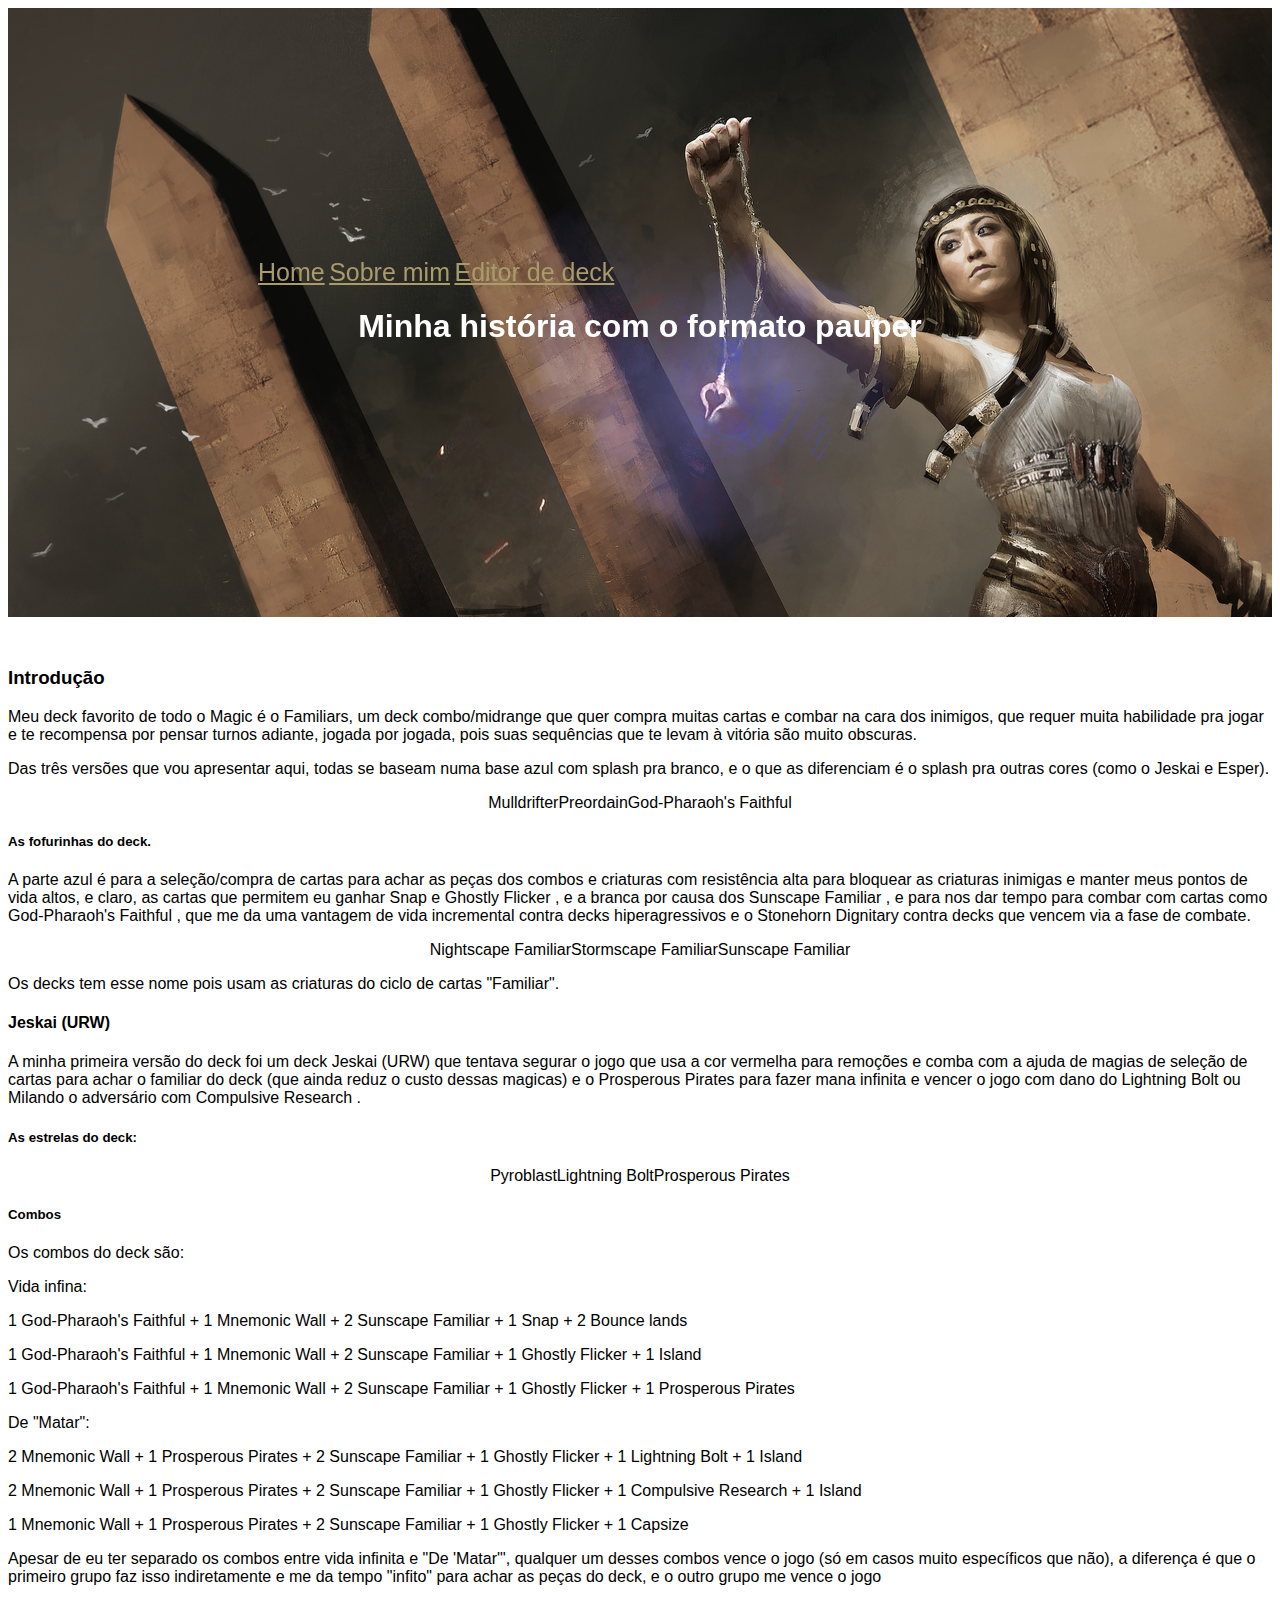
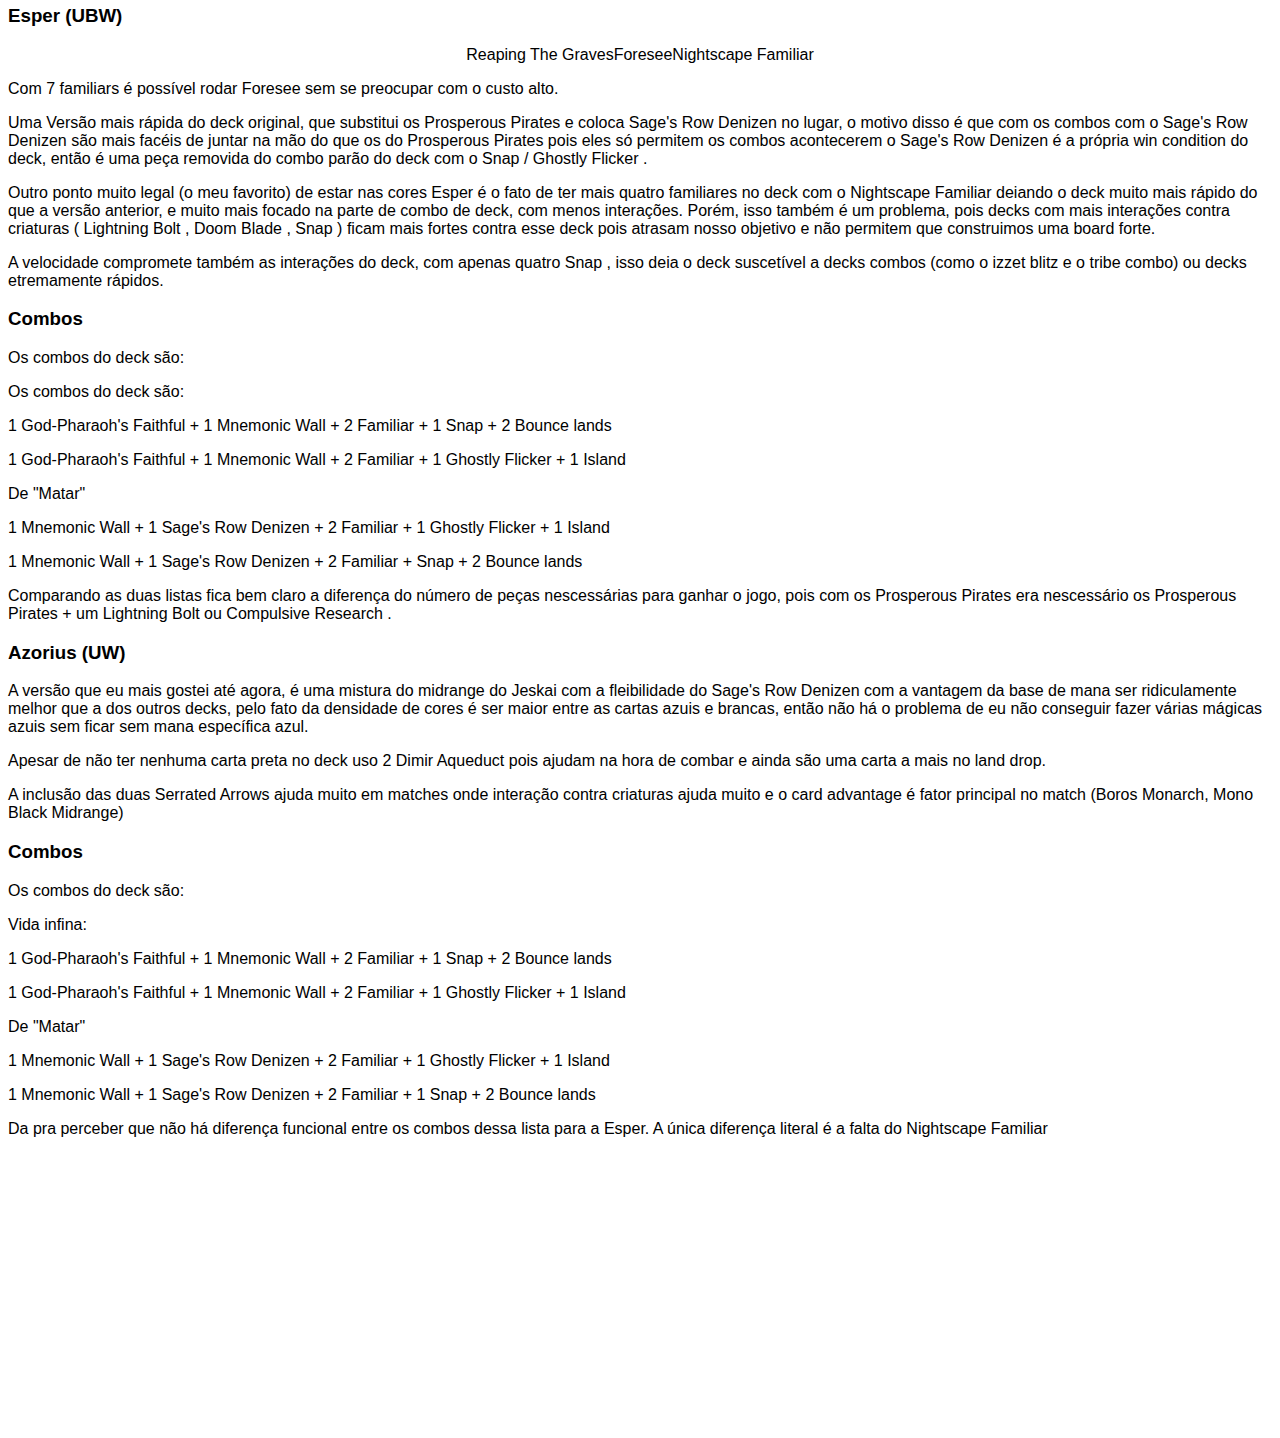
<file: index.html>
<!doctype html>
<html lang="pt-br">

<head>
    <meta charset="utf-8">
    <meta name="viewport" content="width=device-width, initial-scale=1, shrink-to-fit=no">
    <link rel="stylesheet" href="https://stackpath.bootstrapcdn.com/bootstrap/4.1.3/css/bootstrap.min.css" integrity="sha384-MCw98/SFnGE8fJT3GXwEOngsV7Zt27NXFoaoApmYm81iuXoPkFOJwJ8ERdknLPMO"
        crossorigin="anonymous">
    <link rel="stylesheet" href="./css/estilo.css">
    <link href="https://fonts.googleapis.com/css?family=Allan" rel="stylesheet">
    <link href="https://fonts.googleapis.com/css?family=Cardo" rel="stylesheet">
    <title>mtg Familiar</title>

</head>

<body>
    <div class="container-fluid" id="background" style="background-image: url('../imagens/Fiel_arte.jpg');"> <nav
        class="nav justify-content-center fixed-top ">
        <a class="nav-link" href="./index.html">Home</a>
        <a class="nav-link" href="./html/sobre.html">Sobre mim</a>
        <a class="nav-link" href="./html/editor_de_deck.html">Editor de deck</a>
        </nav>
        <header id="header" class="row align-items-center">
            <div class="mx-auto align-middle tituloHeader">
                <h1>Minha história com o formato pauper</h1>
            </div>
        </header>
    </div>
    <article>
        <div class="container">
            <div class="row">
                <div class="col-lg-8 col-md-10 mx-auto">
                    <h3>Introdução</h3>
                    <p>Meu deck favorito de todo o Magic é o Familiars, um deck combo/midrange que quer compra muitas
                        cartas e
                        combar
                        na cara dos inimigos, que requer muita habilidade pra jogar e te recompensa por pensar turnos
                        adiante,
                        jogada
                        por jogada, pois suas sequências que te levam à vitória são muito obscuras.
                    </p>
                    <p>Das três versões que vou apresentar aqui, todas se baseam numa base azul com splash pra branco,
                        e o
                        que
                        as
                        diferenciam é o splash pra outras cores (como o Jeskai e Esper).
                    </p>
                    <div class="display-cartas">
                        <img-carta>Mulldrifter</img-carta>
                        <img-carta>Preordain</img-carta>
                        <img-carta>God-Pharaoh's Faithful</img-carta>
                    </div>
                    <h5>As fofurinhas do deck.</h5>
                    <p>
                        A parte azul é para a seleção/compra de cartas para achar as peças dos combos e criaturas com
                        resistência
                        alta
                        para bloquear as criaturas inimigas e manter meus pontos de vida altos, e claro, as cartas que
                        permitem
                        eu
                        ganhar
                        <carta->Snap</carta->
                        e
                        <carta->Ghostly Flicker</carta->
                        , e a branca por causa dos
                        <carta->Sunscape
                            Familiar
                        </carta->
                        , e
                        para
                        nos
                        dar
                        tempo para combar
                        com cartas como
                        <carta->God-Pharaoh's Faithful</carta->
                        , que me da uma vantagem de vida
                        incremental contra decks
                        hiperagressivos e o
                        <carta->Stonehorn Dignitary</carta->
                        contra decks que vencem via a fase de
                        combate.
                    </p>
                    <div class="display-cartas">
                        <img-carta>Nightscape Familiar</img-carta>
                        <img-carta>Stormscape Familiar</img-carta>
                        <img-carta>Sunscape Familiar</img-carta>
                    </div>
                    <p>Os decks tem esse nome pois usam as criaturas do ciclo de cartas "Familiar".</p>
                    <h4>Jeskai (URW)</h4>
                    <p>
                        A minha primeira versão do deck foi um deck Jeskai (URW) que tentava segurar o jogo que usa a
                        cor
                        vermelha
                        para
                        remoções e comba com a ajuda de magias de seleção de cartas para achar o familiar do deck (que
                        ainda
                        reduz
                        o
                        custo dessas magicas) e o
                        <carta->Prosperous Pirates</carta->
                        para fazer mana infinita e vencer
                        o
                        jogo com dano do
                        <carta->Lightning Bolt</carta->
                        ou
                        Milando o adversário com
                        <carta->Compulsive Research</carta->
                        .
                    </p>
                    <h5>As estrelas do deck:</h5>
                    <div class="display-cartas">
                        <img-carta>Pyroblast</img-carta>
                        <img-carta>Lightning Bolt</img-carta>
                        <img-carta>Prosperous Pirates</img-carta>
                    </div>
                    <h5>Combos</h5>
                    <p>Os combos do deck são:</p>
                    <p>Vida infina: </p>
                    <p>
                        1
                        <carta->God-Pharaoh's Faithful</carta->
                        + 1
                        <carta->Mnemonic Wall</carta->
                        + 2
                        <carta->Sunscape
                            Familiar
                        </carta->
                        + 1
                        <carta->Snap</carta->
                        + 2 Bounce lands
                    </p>
                    <p>
                        1
                        <carta->God-Pharaoh's Faithful</carta->
                        + 1
                        <carta->Mnemonic Wall</carta->
                        + 2
                        <carta->Sunscape
                            Familiar
                        </carta->
                        + 1
                        <carta->Ghostly
                            Flicker
                        </carta->
                        + 1
                        <carta->Island</carta->
                    </p>
                    <p>
                        1
                        <carta->God-Pharaoh's Faithful</carta->
                        + 1
                        <carta->Mnemonic Wall</carta->
                        + 2
                        <carta->Sunscape
                            Familiar
                        </carta->
                        + 1
                        <carta->Ghostly
                            Flicker
                        </carta->
                        + 1
                        <carta->Prosperous Pirates</carta->
                    </p>
                    <p>De "Matar":</p>
                    <p>
                        2
                        <carta->Mnemonic Wall</carta->
                        + 1
                        <carta->Prosperous Pirates</carta->
                        + 2
                        <carta->Sunscape
                            Familiar
                        </carta->
                        + 1
                        <carta->Ghostly
                            Flicker
                        </carta->
                        + 1 <carta->Lightning Bolt</carta->
                        + 1
                        <carta->Island</carta->
                    </p>
                    <p>
                        2
                        <carta->Mnemonic Wall</carta->
                        + 1
                        <carta->Prosperous Pirates</carta->
                        + 2
                        <carta->Sunscape
                            Familiar
                        </carta->
                        + 1
                        <carta->Ghostly
                            Flicker
                        </carta->
                        + 1 <carta->Compulsive Research</carta->
                        + 1
                        <carta->Island</carta->
                    </p>
                    <p>
                        1
                        <carta->Mnemonic Wall</carta->
                        + 1
                        <carta->Prosperous Pirates</carta->
                        + 2
                        <carta->Sunscape
                            Familiar
                        </carta->
                        + 1
                        <carta->Ghostly
                            Flicker
                        </carta->
                        + 1 <carta->Capsize</carta->
                    </p>
                    <p>Apesar de eu ter separado os combos entre vida infinita e "De 'Matar'", qualquer um desses
                        combos
                        vence
                        o
                        jogo
                        (só em casos muito específicos que não), a diferença é que o primeiro grupo faz isso
                        indiretamente
                        e me
                        da
                        tempo "infito" para achar as peças do deck, e o outro grupo me vence o jogo
                    </p>
                    <h3>Esper (UBW)</h3>
                    <div class="display-cartas">
                        <img-carta>Reaping The Graves</img-carta>
                        <img-carta>Foresee</img-carta>
                        <img-carta>Nightscape Familiar</img-carta>
                    </div>
                    <p>Com 7 familiars é possível rodar Foresee sem se preocupar com o custo alto.</p>
                    <p>
                        Uma Versão mais rápida do deck original, que substitui os
                        <carta->Prosperous Pirates</carta->
                        e
                        coloca <carta->Sage's Row Denizen</carta->
                        no
                        lugar, o motivo disso é que com os combos com o
                        <carta->Sage's Row Denizen</carta->
                        são mais
                        facéis de juntar na mão
                        do
                        que
                        os
                        do
                        <carta->Prosperous Pirates</carta->
                        pois eles só permitem os combos acontecerem o Sage's Row
                        Denizen é a própria
                        win
                        condition do deck, então é uma peça removida do combo parão do deck com o
                        <carta->Snap</carta->
                        / <carta->Ghostly
                            Flicker
                        </carta->.
                    </p>
                    <p>
                        Outro ponto muito legal (o meu favorito) de estar nas cores Esper é o fato de ter mais quatro
                        familiares
                        no
                        deck
                        com o <carta->Nightscape Familiar</carta-> deiando o deck muito mais rápido do que a versão
                        anterior, e muito
                        mais
                        focado na
                        parte de combo de deck, com menos interações. Porém, isso também é um problema, pois decks com
                        mais
                        interações
                        contra criaturas ( <carta->Lightning Bolt</carta-> , <carta->Doom Blade</carta-> ,
                        <carta->Snap</carta->
                        ) ficam mais fortes
                        contra
                        esse
                        deck
                        pois atrasam nosso
                        objetivo e não permitem que construimos uma board forte.
                    </p>
                    <p>
                        A velocidade compromete também as interações do deck, com apenas quatro
                        <carta->Snap</carta->
                        ,
                        isso
                        deia o
                        deck
                        suscetível a
                        decks combos (como o izzet blitz e o tribe combo) ou decks etremamente rápidos.
                    </p>
                    <h3>Combos</h3>
                    <p>Os combos do deck são:</p>
                    <p>Os combos do deck são:</p>
                    <p>
                        1
                        <carta->God-Pharaoh's Faithful</carta->
                        + 1
                        <carta->Mnemonic Wall</carta->
                        + 2 Familiar + 1
                        <carta->Snap</carta->
                        + 2 Bounce lands
                    </p>
                    <p>
                        1
                        <carta->God-Pharaoh's Faithful</carta->
                        + 1
                        <carta->Mnemonic Wall</carta->
                        + 2 Familiar + 1
                        <carta->Ghostly Flicker</carta->
                        + 1
                        <carta->Island</carta->
                    </p>
                    <p>De "Matar" </p>
                    <p>
                        1
                        <carta->Mnemonic Wall</carta->
                        + 1
                        <carta->Sage's Row Denizen</carta->
                        + 2 Familiar + 1
                        <carta->Ghostly Flicker</carta->
                        + 1
                        <carta->Island</carta->
                    </p>
                    <p>
                        1
                        <carta->Mnemonic Wall</carta->
                        + 1
                        <carta->Sage's Row Denizen</carta->
                        + 2 Familiar +
                        <carta->Snap</carta->
                        + 2 Bounce lands
                    </p>
                    <p>
                        Comparando as duas listas fica bem claro a diferença do número de peças nescessárias para
                        ganhar
                        o
                        jogo,
                        pois
                        com os
                        <carta->Prosperous Pirates</carta->
                        era nescessário os
                        <carta->Prosperous Pirates</carta->
                        +
                        um <carta->Lightning Bolt</carta-> ou
                        <carta->Compulsive Research</carta->
                        .
                    </p>
                    <h3>Azorius (UW)</h3>
                    <p>A versão que eu mais gostei até agora, é uma mistura do midrange do Jeskai com a fleibilidade do
                        Sage's
                        Row
                        Denizen com a vantagem da base de mana ser ridiculamente melhor que a dos outros decks, pelo
                        fato
                        da
                        densidade
                        de cores é ser maior entre as cartas azuis e brancas, então não há o problema de eu não
                        conseguir
                        fazer
                        várias
                        mágicas azuis sem ficar sem mana específica azul.
                    </p>
                    <p>Apesar de não ter nenhuma carta preta no deck uso 2 <carta->Dimir Aqueduct</carta-> pois ajudam
                        na hora de combar
                        e
                        ainda
                        são
                        uma
                        carta a mais no land drop.
                    </p>
                    <p>A inclusão das duas <carta->Serrated Arrows</carta-> ajuda muito em matches onde interação
                        contra criaturas ajuda
                        muito e
                        o
                        card
                        advantage é fator principal no match (Boros Monarch, Mono Black Midrange)
                    </p>
                    <h3>Combos</h3>
                    <p>Os combos do deck são: </p>
                    <p>Vida infina: </p>
                    <p>
                        1
                        <carta->God-Pharaoh's Faithful</carta->
                        + 1
                        <carta->Mnemonic Wall</carta->
                        + 2 Familiar + 1
                        <carta->Snap</carta->
                        + 2 Bounce lands
                    </p>
                    <p>
                        1
                        <carta->God-Pharaoh's Faithful</carta->
                        + 1
                        <carta->Mnemonic Wall</carta->
                        + 2 Familiar + 1
                        <carta->Ghostly Flicker</carta->
                        + 1
                        <carta->Island</carta->
                    </p>
                    <p>De "Matar"</p>
                    <p>
                        1
                        <carta->Mnemonic Wall</carta->
                        + 1
                        <carta->Sage's Row Denizen</carta->
                        + 2 Familiar + 1
                        <carta->Ghostly Flicker</carta->
                        + 1
                        <carta->Island</carta->
                    </p>
                    <p>
                        1
                        <carta->Mnemonic Wall</carta->
                        + 1
                        <carta->Sage's Row Denizen</carta->
                        + 2 Familiar + 1
                        <carta->Snap</carta->
                        + 2 Bounce lands
                    </p>
                    <p>Da pra perceber que não há diferença funcional entre os combos dessa lista para a Esper. A única
                        diferença
                        literal é a falta do <carta->Nightscape Familiar</carta->
                    </p>
                </div>
            </div>
        </div>
    </article>
    <script src="./javascript/carta-.js"></script>
    <script src="https://code.jquery.com/jquery-3.3.1.slim.min.js" integrity="sha384-q8i/X+965DzO0rT7abK41JStQIAqVgRVzpbzo5smXKp4YfRvH+8abtTE1Pi6jizo"
        crossorigin="anonymous"></script>
    <script src="https://cdnjs.cloudflare.com/ajax/libs/popper.js/1.14.3/umd/popper.min.js" integrity="sha384-ZMP7rVo3mIykV+2+9J3UJ46jBk0WLaUAdn689aCwoqbBJiSnjAK/l8WvCWPIPm49"
        crossorigin="anonymous"></script>
    <script src="https://stackpath.bootstrapcdn.com/bootstrap/4.1.3/js/bootstrap.min.js" integrity="sha384-ChfqqxuZUCnJSK3+MXmPNIyE6ZbWh2IMqE241rYiqJxyMiZ6OW/JmZQ5stwEULTy"
        crossorigin="anonymous"></script>
</body>

</html>
</file>
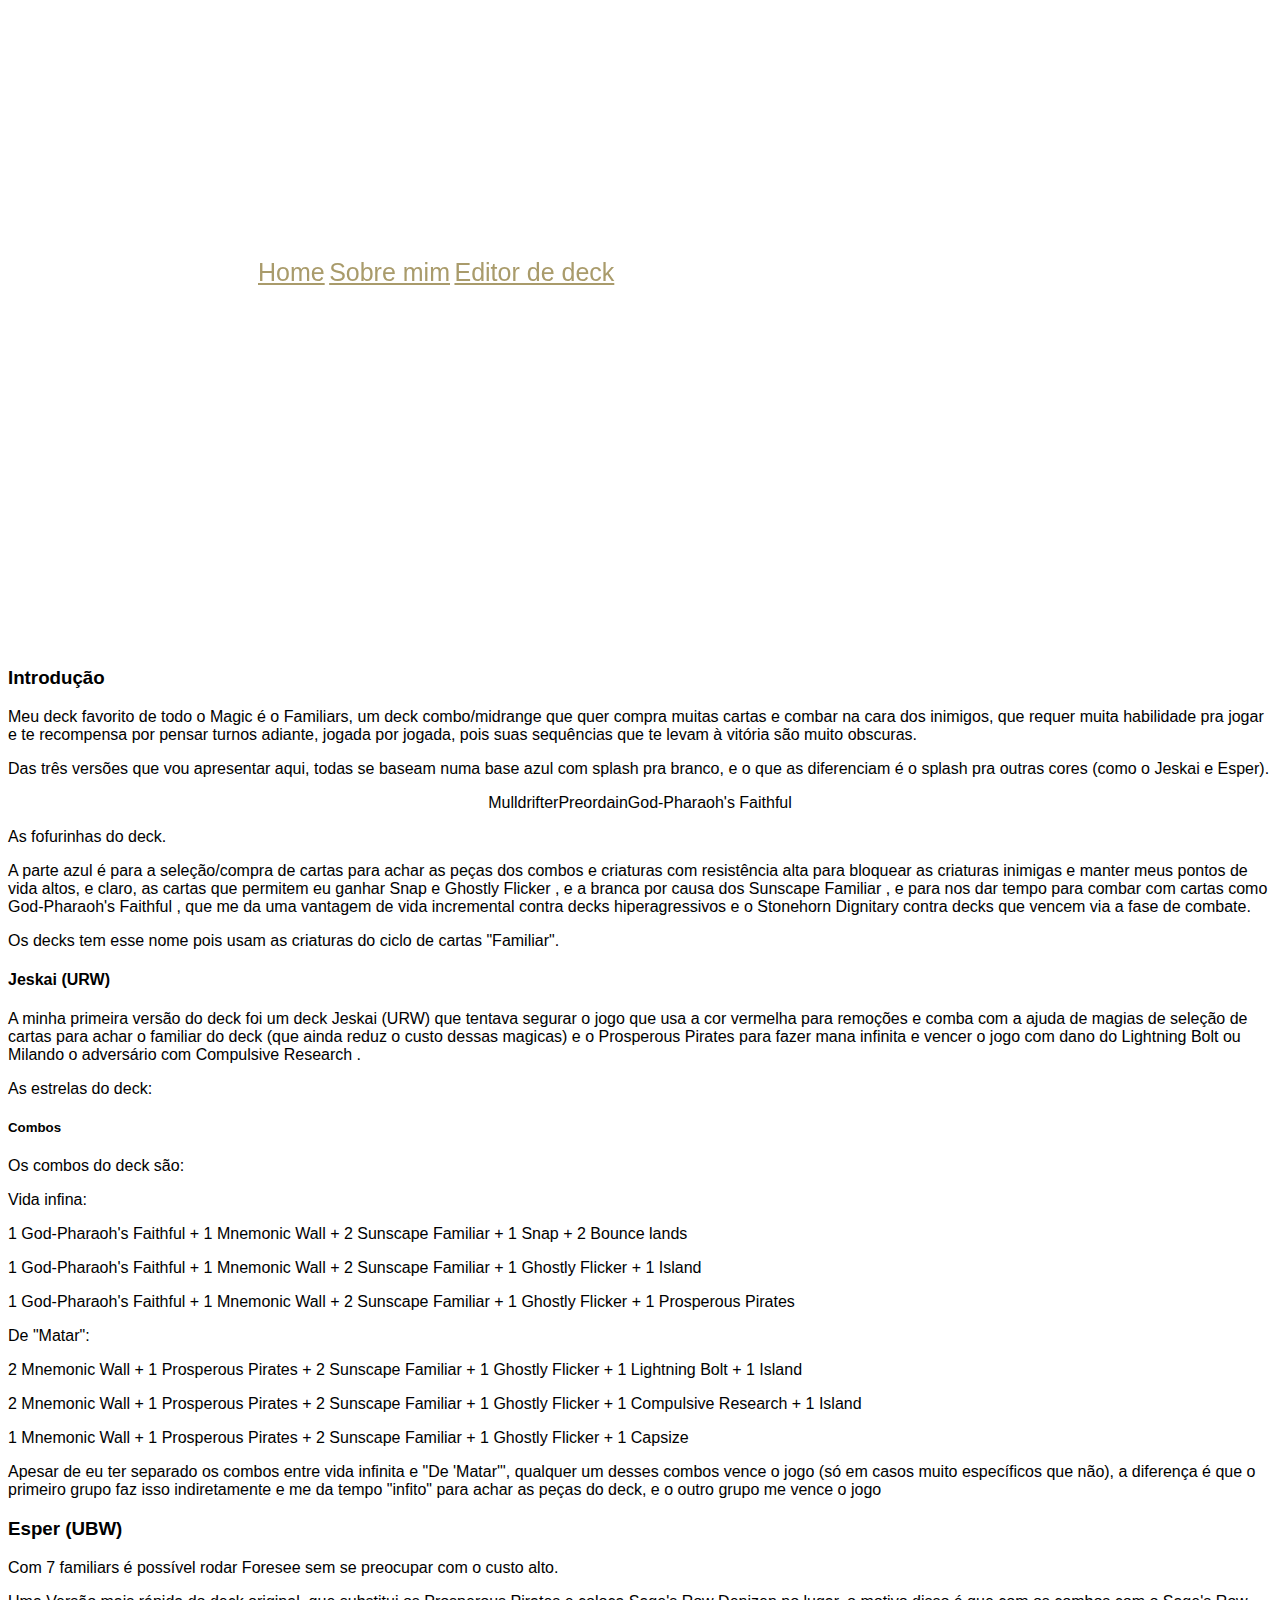
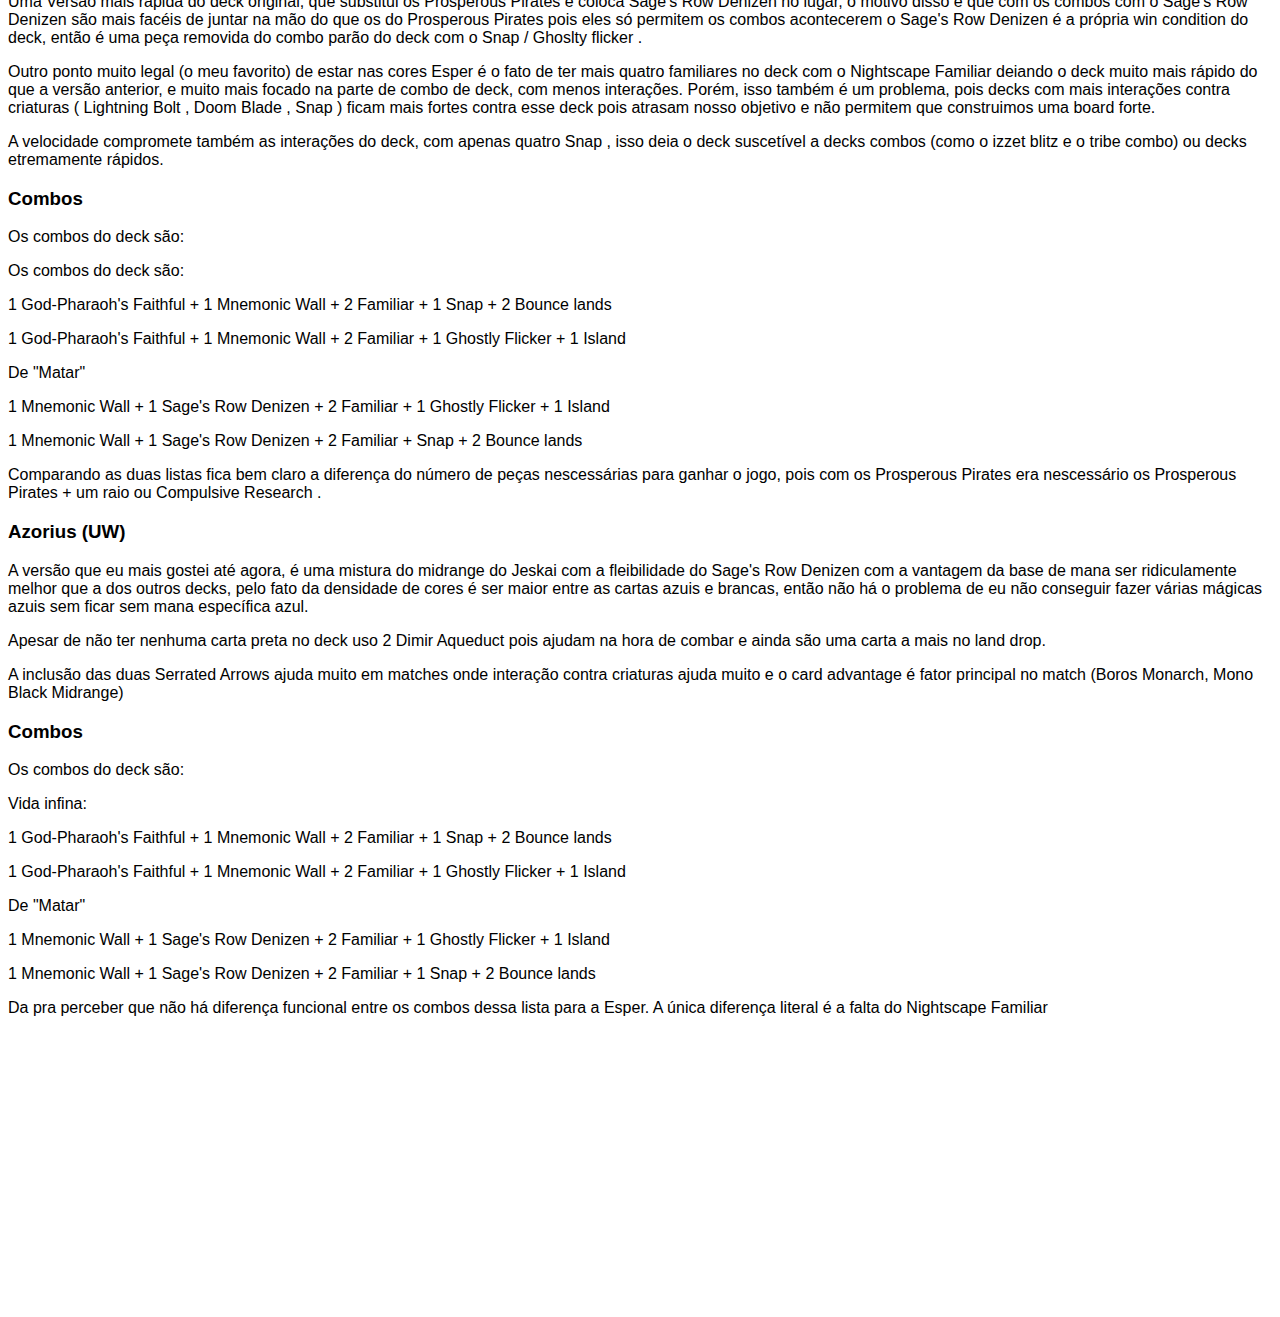
<file: html/index.html>
<!doctype html>
<html lang="pt-br">

<head>
    <meta charset="utf-8">
    <meta name="viewport" content="width=device-width, initial-scale=1, shrink-to-fit=no">
    <link rel="stylesheet" href="https://stackpath.bootstrapcdn.com/bootstrap/4.1.3/css/bootstrap.min.css" integrity="sha384-MCw98/SFnGE8fJT3GXwEOngsV7Zt27NXFoaoApmYm81iuXoPkFOJwJ8ERdknLPMO"
        crossorigin="anonymous">
    <link rel="stylesheet" href="../css/estilo.css">
    <link href="https://fonts.googleapis.com/css?family=Allan" rel="stylesheet">
    <link href="https://fonts.googleapis.com/css?family=Cardo" rel="stylesheet">
    <title>mtg Familiar</title>

</head>

<body>
    <div class="container-fluid" id="background">
        <nav class="nav justify-content-center fixed-top ">
            <a class="nav-link" href="./index.html">Home</a>
            <a class="nav-link" href="#">Sobre mim</a>
            <a class="nav-link" href="#">Editor de deck</a>
        </nav>
        <header id="header" class="row align-items-center">
            <div class="mx-auto align-middle tituloHeader">
                <h1>Minha história com o formato pauper</h1>
            </div>
        </header>
    </div>
    <article>
        <div class="container">
            <div class="row">
                <div class="col-lg-8 col-md-10 mx-auto">
                    <h3>Introdução</h3>
                    <p>Meu deck favorito de todo o Magic é o Familiars, um deck combo/midrange que quer compra muitas
                        cartas e
                        combar
                        na cara dos inimigos, que requer muita habilidade pra jogar e te recompensa por pensar turnos
                        adiante,
                        jogada
                        por jogada, pois suas sequências que te levam à vitória são muito obscuras.
                    </p>
                    <p>Das três versões que vou apresentar aqui, todas se baseam numa base azul com splash pra branco,
                        e o
                        que
                        as
                        diferenciam é o splash pra outras cores (como o Jeskai e Esper).
                    </p>
                    <div class="display-cartas">
                            <img-carta>Mulldrifter</img-carta>
                            <img-carta>Preordain</img-carta>
                            <img-carta>God-Pharaoh's Faithful</img-carta>
                    </div>
                    <p>As fofurinhas do deck.</p>
                    <p>
                        A parte azul é para a seleção/compra de cartas para achar as peças dos combos e criaturas com
                        resistência
                        alta
                        para bloquear as criaturas inimigas e manter meus pontos de vida altos, e claro, as cartas que
                        permitem
                        eu
                        ganhar
                        <carta->Snap</carta->
                        e
                        <carta->Ghostly Flicker</carta->
                        , e a branca por causa dos
                        <carta->Sunscape
                            Familiar
                        </carta->
                        , e
                        para
                        nos
                        dar
                        tempo para combar
                        com cartas como
                        <carta->God-Pharaoh's Faithful</carta->
                        , que me da uma vantagem de vida
                        incremental contra decks
                        hiperagressivos e o
                        <carta->Stonehorn Dignitary</carta->
                        contra decks que vencem via a fase de
                        combate.
                    </p>
                    <p>Os decks tem esse nome pois usam as criaturas do ciclo de cartas "Familiar".</p>
                    <h4>Jeskai (URW)</h4>
                    <p>
                        A minha primeira versão do deck foi um deck Jeskai (URW) que tentava segurar o jogo que usa a
                        cor
                        vermelha
                        para
                        remoções e comba com a ajuda de magias de seleção de cartas para achar o familiar do deck (que
                        ainda
                        reduz
                        o
                        custo dessas magicas) e o
                        <carta->Prosperous Pirates</carta->
                        para fazer mana infinita e vencer
                        o
                        jogo com dano do
                        <carta->Lightning Bolt</carta->
                        ou
                        Milando o adversário com
                        <carta->Compulsive Research</carta->
                        .
                    </p>
                    <p>As estrelas do deck:</p>
                    <h5>Combos</h5>
                    <p>Os combos do deck são:</p>
                    <p>Vida infina: </p>
                    <p>
                        1
                        <carta->God-Pharaoh's Faithful</carta->
                        + 1
                        <carta->Mnemonic Wall</carta->
                        + 2
                        <carta->Sunscape
                            Familiar
                        </carta->
                        + 1
                        <carta->Snap</carta->
                        + 2 Bounce lands
                    </p>
                    <p>
                        1
                        <carta->God-Pharaoh's Faithful</carta->
                        + 1
                        <carta->Mnemonic Wall</carta->
                        + 2
                        <carta->Sunscape
                            Familiar
                        </carta->
                        + 1
                        <carta->Ghostly
                            Flicker
                        </carta->
                        + 1
                        <carta->Island</carta->
                    </p>
                    <p>
                        1
                        <carta->God-Pharaoh's Faithful</carta->
                        + 1
                        <carta->Mnemonic Wall</carta->
                        + 2
                        <carta->Sunscape
                            Familiar
                        </carta->
                        + 1
                        <carta->Ghostly
                            Flicker
                        </carta->
                        + 1
                        <carta->Prosperous Pirates</carta->
                    </p>
                    <p>De "Matar":</p>
                    <p>
                        2
                        <carta->Mnemonic Wall</carta->
                        + 1
                        <carta->Prosperous Pirates</carta->
                        + 2
                        <carta->Sunscape
                            Familiar
                        </carta->
                        + 1
                        <carta->Ghostly
                            Flicker
                        </carta->
                        + 1 Lightning Bolt
                        + 1
                        <carta->Island</carta->
                    </p>
                    <p>
                        2
                        <carta->Mnemonic Wall</carta->
                        + 1
                        <carta->Prosperous Pirates</carta->
                        + 2
                        <carta->Sunscape
                            Familiar
                        </carta->
                        + 1
                        <carta->Ghostly
                            Flicker
                        </carta->
                        + 1 Compulsive
                        Research
                        + 1
                        <carta->Island</carta->
                    </p>
                    <p>
                        1
                        <carta->Mnemonic Wall</carta->
                        + 1
                        <carta->Prosperous Pirates</carta->
                        + 2
                        <carta->Sunscape
                            Familiar
                        </carta->
                        + 1
                        <carta->Ghostly
                            Flicker
                        </carta->
                        + 1 Capsize
                    </p>
                    <p>Apesar de eu ter separado os combos entre vida infinita e "De 'Matar'", qualquer um desses
                        combos
                        vence
                        o
                        jogo
                        (só em casos muito específicos que não), a diferença é que o primeiro grupo faz isso
                        indiretamente
                        e me
                        da
                        tempo "infito" para achar as peças do deck, e o outro grupo me vence o jogo
                    </p>
                    <h3>Esper (UBW)</h3>
                    <p>Com 7 familiars é possível rodar Foresee sem se preocupar com o custo alto.</p>
                    <p>
                        Uma Versão mais rápida do deck original, que substitui os
                        <carta->Prosperous Pirates</carta->
                        e
                        coloca Sage's Row
                        Denizen
                        no
                        lugar, o motivo disso é que com os combos com o
                        <carta->Sage's Row Denizen</carta->
                        são mais
                        facéis de juntar na mão
                        do
                        que
                        os
                        do
                        <carta->Prosperous Pirates</carta->
                        pois eles só permitem os combos acontecerem o Sage's Row
                        Denizen é a própria
                        win
                        condition do deck, então é uma peça removida do combo parão do deck com o
                        <carta->Snap</carta->
                        /
                        Ghoslty
                        flicker .
                    </p>
                    <p>
                        Outro ponto muito legal (o meu favorito) de estar nas cores Esper é o fato de ter mais quatro
                        familiares
                        no
                        deck
                        com o Nightscape Familiar deiando o deck muito mais rápido do que a versão anterior, e muito
                        mais
                        focado na
                        parte de combo de deck, com menos interações. Porém, isso também é um problema, pois decks com
                        mais
                        interações
                        contra criaturas ( Lightning Bolt , Doom Blade ,
                        <carta->Snap</carta->
                        ) ficam mais fortes
                        contra
                        esse
                        deck
                        pois atrasam nosso
                        objetivo e não permitem que construimos uma board forte.
                    </p>
                    <p>
                        A velocidade compromete também as interações do deck, com apenas quatro
                        <carta->Snap</carta->
                        ,
                        isso
                        deia o
                        deck
                        suscetível a
                        decks combos (como o izzet blitz e o tribe combo) ou decks etremamente rápidos.
                    </p>
                    <h3>Combos</h3>
                    <p>Os combos do deck são:</p>
                    <p>Os combos do deck são:</p>
                    <p>
                        1
                        <carta->God-Pharaoh's Faithful</carta->
                        + 1
                        <carta->Mnemonic Wall</carta->
                        + 2 Familiar + 1
                        <carta->Snap</carta->
                        + 2 Bounce lands
                    </p>
                    <p>
                        1
                        <carta->God-Pharaoh's Faithful</carta->
                        + 1
                        <carta->Mnemonic Wall</carta->
                        + 2 Familiar + 1
                        <carta->Ghostly Flicker</carta->
                        + 1
                        <carta->Island</carta->
                    </p>
                    <p>De "Matar" </p>
                    <p>
                        1
                        <carta->Mnemonic Wall</carta->
                        + 1
                        <carta->Sage's Row Denizen</carta->
                        + 2 Familiar + 1
                        <carta->Ghostly Flicker</carta->
                        + 1
                        <carta->Island</carta->
                    </p>
                    <p>
                        1
                        <carta->Mnemonic Wall</carta->
                        + 1
                        <carta->Sage's Row Denizen</carta->
                        + 2 Familiar +
                        <carta->Snap</carta->
                        + 2 Bounce lands
                    </p>
                    <p>
                        Comparando as duas listas fica bem claro a diferença do número de peças nescessárias para
                        ganhar
                        o
                        jogo,
                        pois
                        com os
                        <carta->Prosperous Pirates</carta->
                        era nescessário os
                        <carta->Prosperous Pirates</carta->
                        +
                        um raio ou
                        <carta->Compulsive Research</carta->
                        .
                    </p>
                    <h3>Azorius (UW)</h3>
                    <p>A versão que eu mais gostei até agora, é uma mistura do midrange do Jeskai com a fleibilidade do
                        Sage's
                        Row
                        Denizen com a vantagem da base de mana ser ridiculamente melhor que a dos outros decks, pelo
                        fato
                        da
                        densidade
                        de cores é ser maior entre as cartas azuis e brancas, então não há o problema de eu não
                        conseguir
                        fazer
                        várias
                        mágicas azuis sem ficar sem mana específica azul.
                    </p>
                    <p>Apesar de não ter nenhuma carta preta no deck uso 2 Dimir Aqueduct pois ajudam na hora de combar
                        e
                        ainda
                        são
                        uma
                        carta a mais no land drop.
                    </p>
                    <p>A inclusão das duas Serrated Arrows ajuda muito em matches onde interação contra criaturas ajuda
                        muito e
                        o
                        card
                        advantage é fator principal no match (Boros Monarch, Mono Black Midrange)
                    </p>
                    <h3>Combos</h3>
                    <p>Os combos do deck são: </p>
                    <p>Vida infina: </p>
                    <p>
                        1
                        <carta->God-Pharaoh's Faithful</carta->
                        + 1
                        <carta->Mnemonic Wall</carta->
                        + 2 Familiar + 1
                        <carta->Snap</carta->
                        + 2 Bounce lands
                    </p>
                    <p>
                        1
                        <carta->God-Pharaoh's Faithful</carta->
                        + 1
                        <carta->Mnemonic Wall</carta->
                        + 2 Familiar + 1
                        <carta->Ghostly Flicker</carta->
                        + 1
                        <carta->Island</carta->
                    </p>
                    <p>De "Matar"</p>
                    <p>
                        1
                        <carta->Mnemonic Wall</carta->
                        + 1
                        <carta->Sage's Row Denizen</carta->
                        + 2 Familiar + 1
                        <carta->Ghostly Flicker</carta->
                        + 1
                        <carta->Island</carta->
                    </p>
                    <p>
                        1
                        <carta->Mnemonic Wall</carta->
                        + 1
                        <carta->Sage's Row Denizen</carta->
                        + 2 Familiar + 1
                        <carta->Snap</carta->
                        + 2 Bounce lands
                    </p>
                    <p>Da pra perceber que não há diferença funcional entre os combos dessa lista para a Esper. A única
                        diferença
                        literal é a falta do Nightscape Familiar
                    </p>
                </div>
            </div>
        </div>
    </article>
    <script src="../javascript/carta-.js"></script>
    <script src="https://code.jquery.com/jquery-3.3.1.slim.min.js" integrity="sha384-q8i/X+965DzO0rT7abK41JStQIAqVgRVzpbzo5smXKp4YfRvH+8abtTE1Pi6jizo"
        crossorigin="anonymous"></script>
    <script src="https://cdnjs.cloudflare.com/ajax/libs/popper.js/1.14.3/umd/popper.min.js" integrity="sha384-ZMP7rVo3mIykV+2+9J3UJ46jBk0WLaUAdn689aCwoqbBJiSnjAK/l8WvCWPIPm49"
        crossorigin="anonymous"></script>
    <script src="https://stackpath.bootstrapcdn.com/bootstrap/4.1.3/js/bootstrap.min.js" integrity="sha384-ChfqqxuZUCnJSK3+MXmPNIyE6ZbWh2IMqE241rYiqJxyMiZ6OW/JmZQ5stwEULTy"
        crossorigin="anonymous"></script>
</body>

</html>
</file>
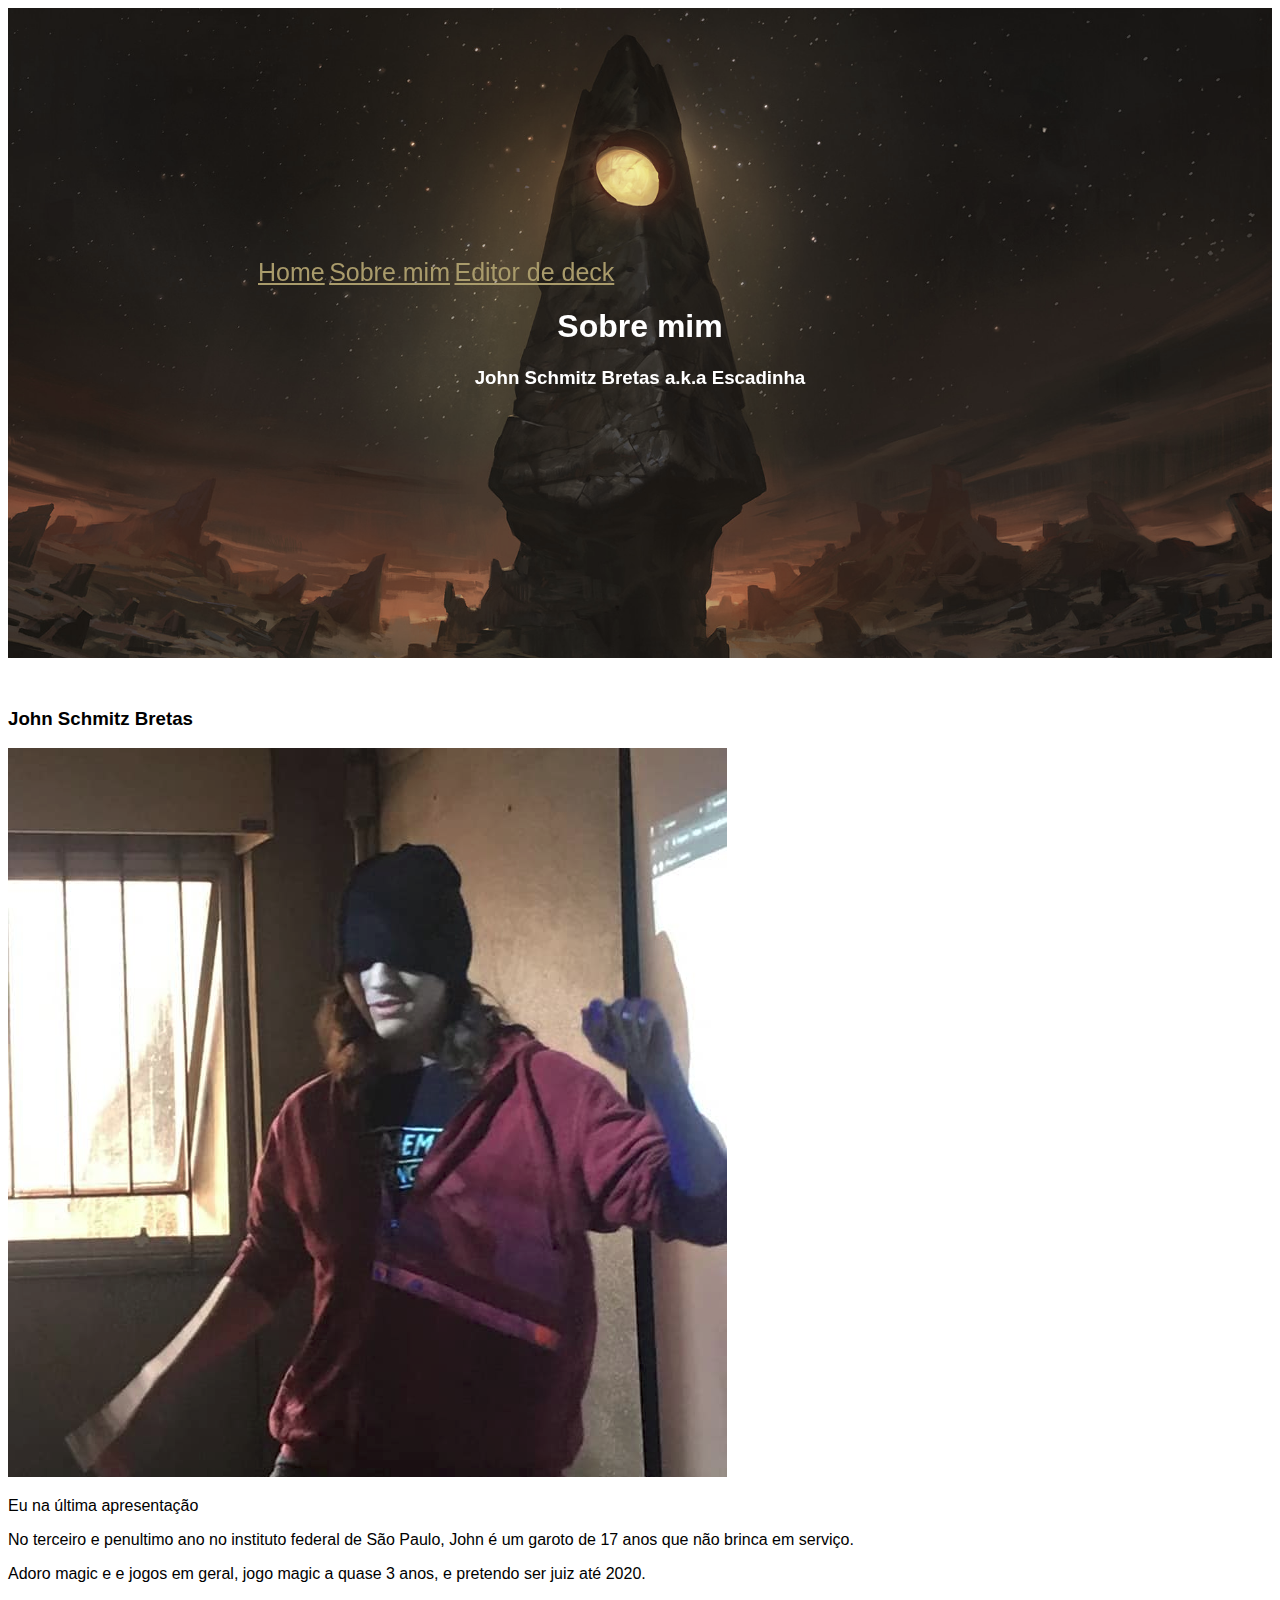
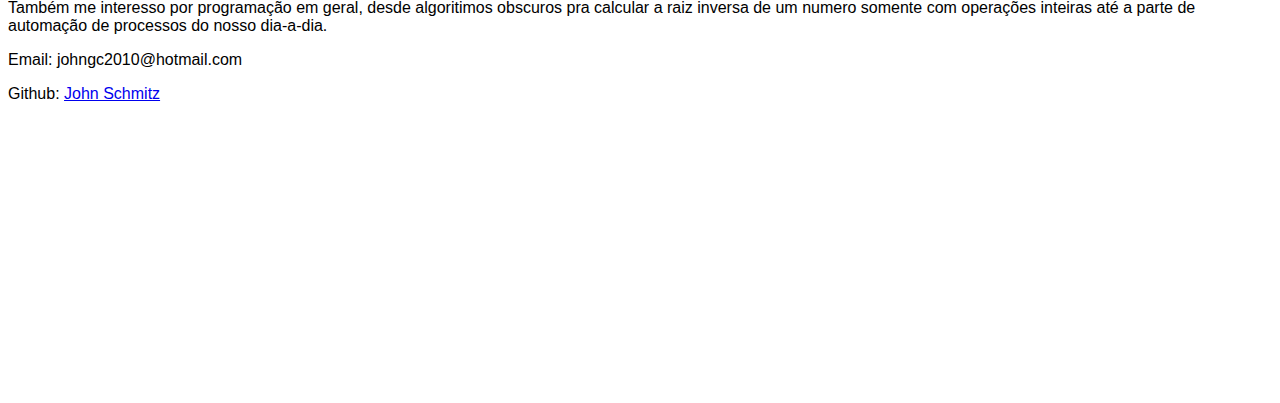
<file: html/sobre.html>
<!doctype html>
<html lang="pt-br">

<head>
    <meta charset="utf-8">
    <meta name="viewport" content="width=device-width, initial-scale=1, shrink-to-fit=no">
    <link rel="stylesheet" href="https://stackpath.bootstrapcdn.com/bootstrap/4.1.3/css/bootstrap.min.css" integrity="sha384-MCw98/SFnGE8fJT3GXwEOngsV7Zt27NXFoaoApmYm81iuXoPkFOJwJ8ERdknLPMO"
        crossorigin="anonymous">
    <link rel="stylesheet" href="../css/estilo.css">
    <link href="https://fonts.googleapis.com/css?family=Allan" rel="stylesheet">
    <link href="https://fonts.googleapis.com/css?family=Cardo" rel="stylesheet">
    <title>mtg Familiar</title>

</head>

<body>
    <div class="container-fluid" id="background" style="background-image: url('../imagens/Grim-Monolith-MtGO-Promo-MtG-Art.jpg'); background-size: cover">
        <nav class="nav justify-content-center fixed-top ">
            <a class="nav-link" href="../index.html">Home</a>
            <a class="nav-link" href="./sobre.html">Sobre mim</a>
            <a class="nav-link" href="./editor_de_deck.html">Editor de deck</a>
        </nav>
        <header id="header" class="row align-items-center">
            <div class="mx-auto align-middle tituloHeader">
                <h1>Sobre mim</h1>
                <h3>John Schmitz Bretas a.k.a Escadinha</h3>
            </div>
        </header>
    </div>
    <article>
        <div class="container">
            <div class="row">
                <div class="col-lg-8 col-md-10 mx-auto">
                    <h3>John Schmitz Bretas</h3>
                    <img src="../imagens/nacie.PNG" alt="">
                    <p>Eu na última apresentação</p>
                    <p>No terceiro e penultimo ano no instituto federal de São Paulo, John é um garoto de 17 anos que não brinca em serviço.</p>
                    <p>Adoro magic e e jogos em geral, jogo magic a quase 3 anos, e pretendo ser juiz até 2020.<br>
                    </p>
                    <p>Também me interesso por programação em geral, desde algoritimos obscuros pra calcular a raiz inversa de um numero somente com operações inteiras até a parte de automação de processos do nosso dia-a-dia.</p>
                    <p>Email: johngc2010@hotmail.com</p>
                    <p>Github: <a href="https://github.com/Treeek">John Schmitz</a></p>
                
                </div>
            </div>
        </div>
    </article>
</body>
</file>
<file: css/estilo.css>
#background {
    padding: 250px;
    margin-bottom: 50px;
    background: no-repeat;
    filter: grayscale(0.5);
}

.nav a {
    font-size: 25px;
    color: #b89b3b;
}

.nav a:hover {
    color: #ffffff;
}

#header {
    color: #ffffff;
    text-align: center;

}

.tituloHeader h1 {
    font-weight: 800 !important;
}

.overlay {
    position: absolute;
    top: 0;
    left: 0;
    height: 100%;
    width: 100%;
    background-color: #212529;
    opacity: 0.5;
}

body {
    margin-bottom: 300px;
}

.tooltipCarta {
    text-decoration: none;
    position: relative;
}

.tooltipCarta span {
    display: none;
    -moz-border-radius: 6px;
    -webkit-border-radius: 6px;
    border-radius: 6px;
    color: black;
    background: white;
    position: absolute;
}

.tooltipCarta span img {
    max-width: 215px;
    height: 315px;
}

.tooltipCarta:hover span {
    display: flex;
    position: absolute;
    top: 0;
    left: 0;
    width: auto;
    min-height: 128px;
    border: 1px solid black;
    margin-top: 0;
    margin-left: 0;
    overflow: hidden;
    padding: 4px;
    z-index: 100;
}

.display-cartas {
    display: flex;
    flex-wrap: nowrap;
    justify-content: center;
}

.display-cartas img {
    width: 215px;
    height: 315px;
    margin: 1px;
}

h1,
h2,
h3,
h4,
h5,
h6 {
    font-family: Verdana, Geneva, sans-serif;
}

p,
div {
    font-family: 'PT Sans', Helvetica, Arial, sans-serif;
}
</file>
